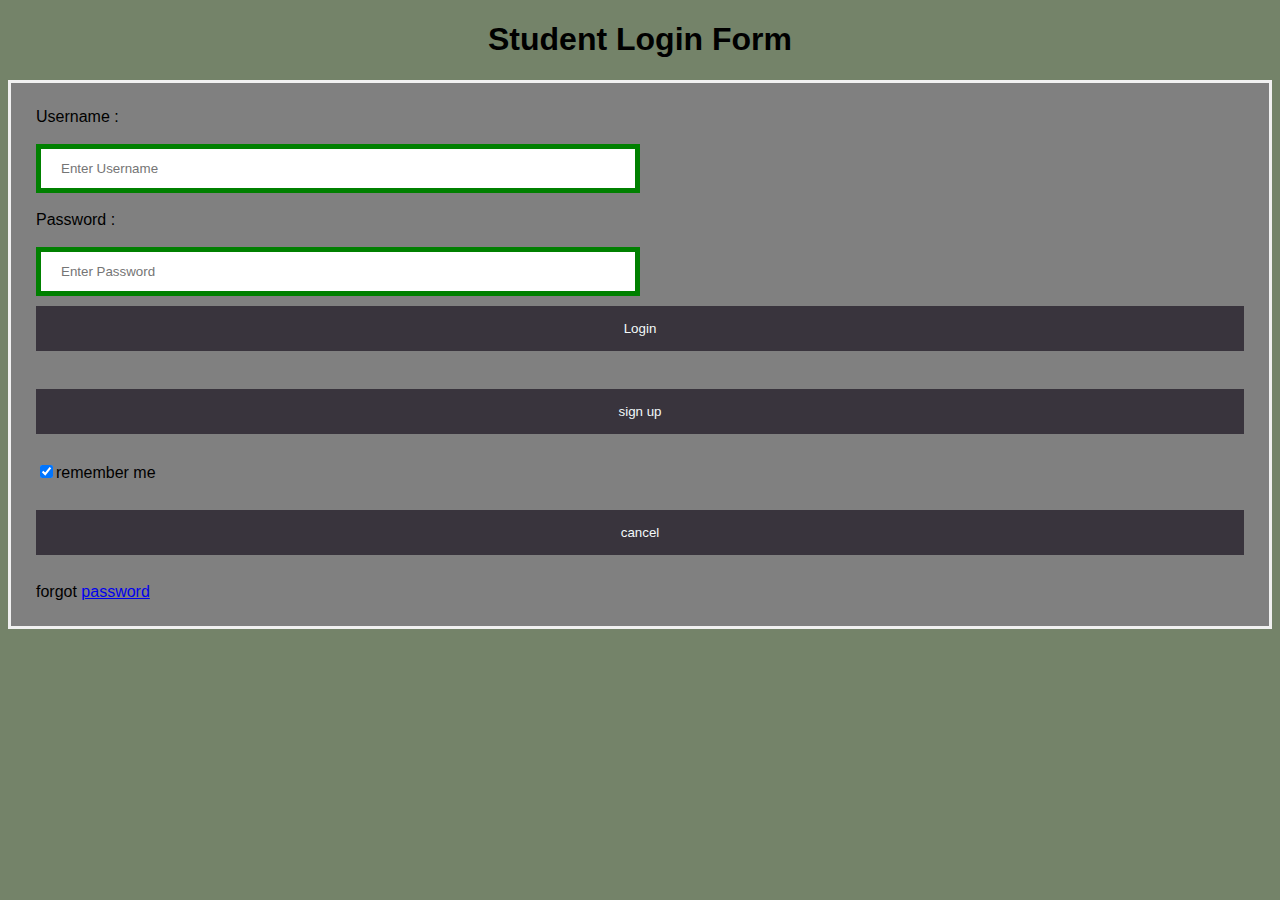
<file: index.html>
<!DOCTYPE html>
<html>
<head>
    <meta name="viewport" content="width=devices-width,initial-scale=1"/>

<title> login page </title>

<link rel="stylesheet" href="style.css"/>

</head>
<body>
 
    <center><h1> Student Login Form</h1></center>

    <form> 
        <div class="container">
            <label>Username :</label>
            <br/><br/>
            <input type="text" placeholder="Enter Username" name="username" required>
            <br/><br/>
            <label>Password :</label>
            <br/><br/>
            <input type="password" placeholder="Enter Password" name="Password" required
            <br/><br/>
            <a href="login.html"> <button type="submit">Login</button></a>
            <br/><br/>
            <a href="signup.html"> <button type="submit">sign up</button></a>
            <br/><br/>
            <input type="checkbox" checked="checked">remember me
            <br/><br/>
            <button type="button" class="cancelbutton">cancel</button>
            <br/><br/>
            forgot <a href="#">password</a>
        </div>
    </form>

</body>

</html>
</file>
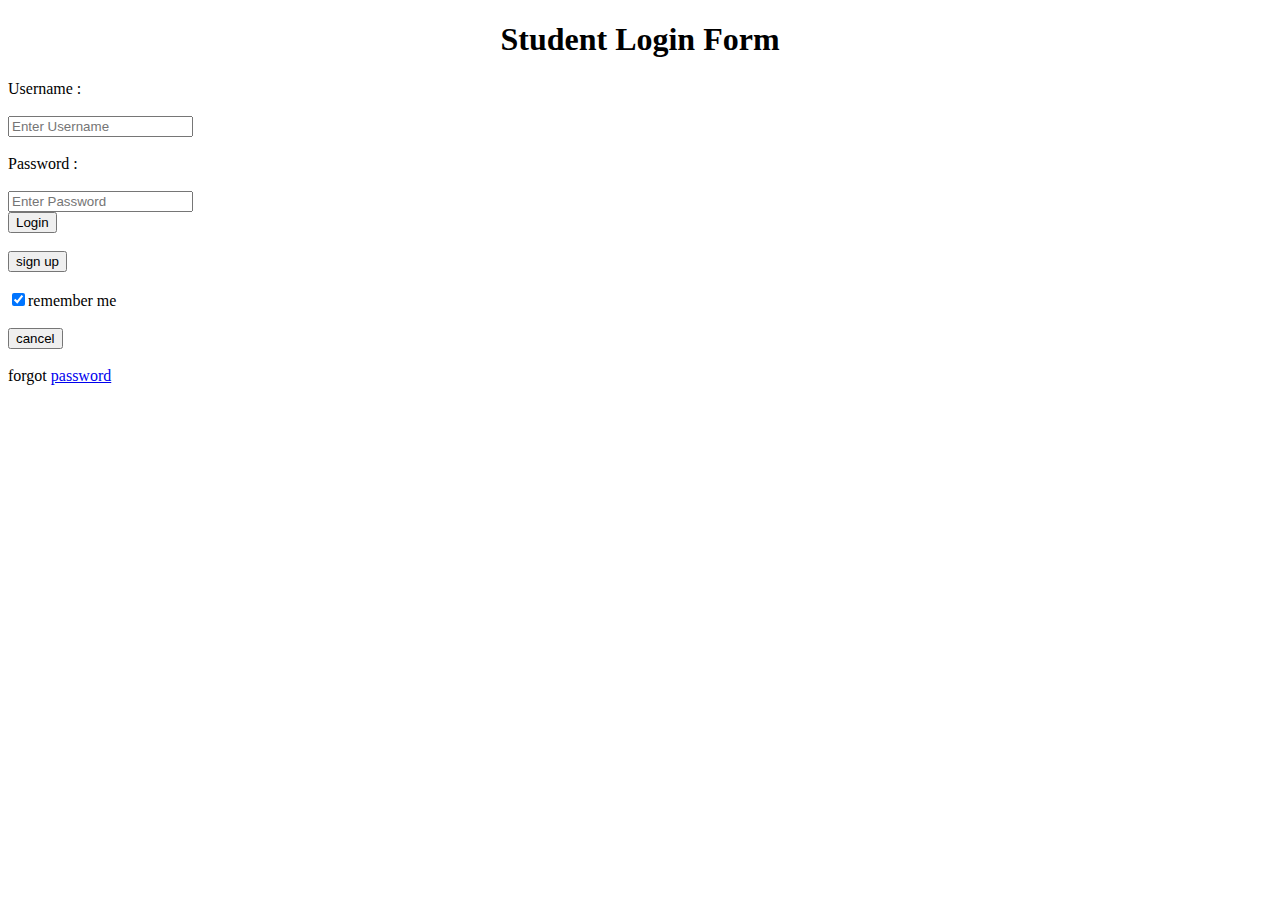
<file: login.html>
<!DOCTYPE html>
<html>
<head>
    <meta name="viewport" content="width=devices-width,initial-scale=1"/>

<title> login page </title>


</head>
<body>
 
    <center><h1> Student Login Form</h1></center>

    <form> 
        <div class="container">
            <label>Username :</label>
            <br/><br/>
            <input type="text" placeholder="Enter Username" name="username" required>
            <br/><br/>
            <label>Password :</label>
            <br/><br/>
            <input type="password" placeholder="Enter Password" name="Password" required
            <br/><br/>
            <a href="login"> <button type="submit">Login</button></a>
            <br/><br/>
            <a href="login"> <button type="submit">sign up</button></a>
            <br/><br/>
            <input type="checkbox" checked="checked">remember me
            <br/><br/>
            <button type="button" class="cancelbutton">cancel</button>
            <br/><br/>
            forgot <a href="#">password</a>
        </div>
    </form>

</body>

</html>
</file>
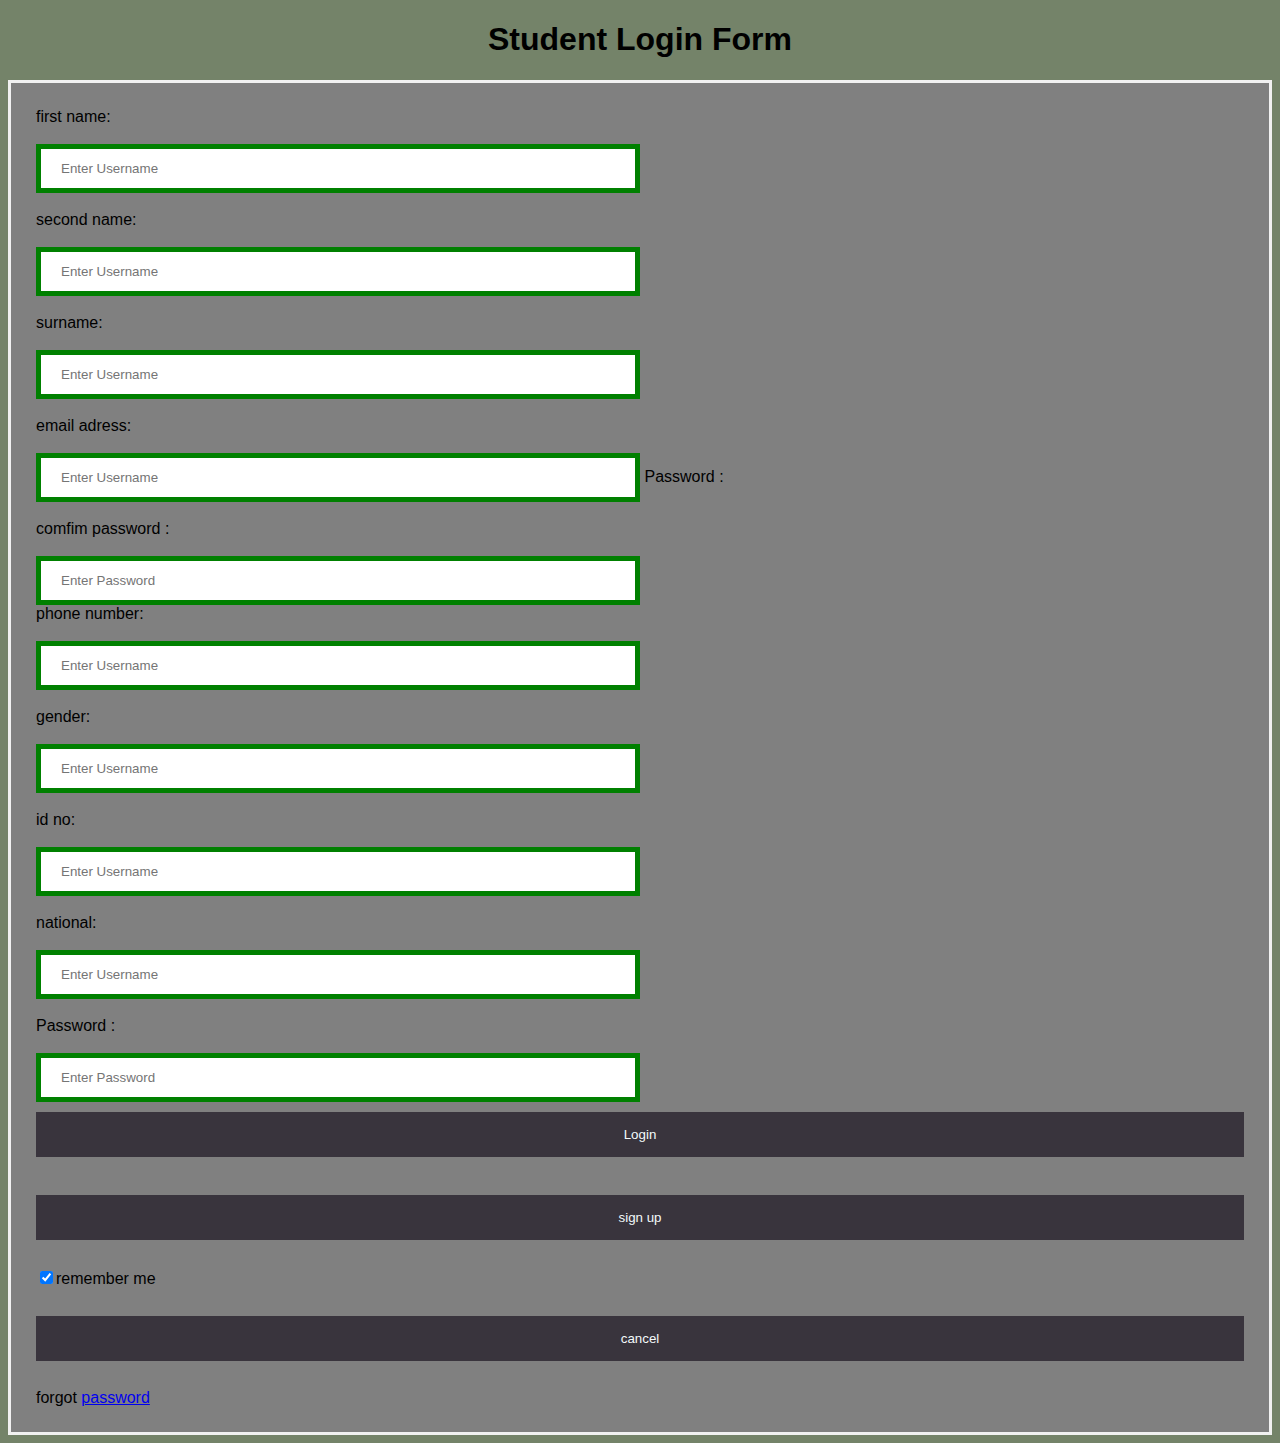
<file: signup.html>
<!DOCTYPE html>
<html>
<head>
    <meta name="viewport" content="width=devices-width,initial-scale=1"/>

<title> login page </title>

<link rel="stylesheet" href="style.css"/>

</head>
<body>
 
    <center><h1> Student Login Form</h1></center>

    <form> 
        <div class="container">
            <label> first name:</label>
            <br/><br/>
            <input type="text" placeholder="Enter Username" name="username" required>
            <br/><br/>
            <label> second name:</label>
            <br/><br/>
            <input type="text" placeholder="Enter Username" name="username" required>
            <br/><br/><label>surname:</label>
            <br/><br/>
            <input type="text" placeholder="Enter Username" name="username" required>
            <br/><br/><label>email adress:</label>
            <br/><br/>
            <input type="text" placeholder="Enter Username" name="username" required>
            <label>Password :</label>
            <br/><br/> <label>comfim password :</label>
            <br/><br/>
            <input type="password" placeholder="Enter Password" name="Password" required
            <input type="password" placeholder="Enter Password" name="Password" required
            <br/><br/><label>phone number:</label>
            <br/><br/>
            <input type="text" placeholder="Enter Username" name="username" required>
            <br/><br/><label>gender:</label>
            <br/><br/>
            <input type="text" placeholder="Enter Username" name="username" required>
            <br/><br/><label> id no:</label>
            <br/><br/>
            <input type="text" placeholder="Enter Username" name="username" required>
            <br/><br/><label> national:</label>
            <br/><br/>
            <input type="text" placeholder="Enter Username" name="username" required>
            <br/><br/>
            <label>Password :</label>
            <br/><br/>
            <input type="password" placeholder="Enter Password" name="Password" required
            <br/><br/>
            <a href="login"> <button type="submit">Login</button></a>
            <br/><br/>
            <a href="login"> <button type="submit">sign up</button></a>
            <br/><br/>
            <input type="checkbox" checked="checked">remember me
            <br/><br/>
            <button type="button" class="cancelbutton">cancel</button>
            <br/><br/>
            forgot <a href="#">password</a>
        </div>
    </form>

</body>

</html>
</file>
<file: style.css>
body {
    font-family: 'Gill Sans', 'Gill Sans MT', Calibri, 'Trebuchet MS', sans-serif;
    background-color: rgb(116, 131, 105);
}

button {
    background-color: rgb(57, 52, 61);
    width: 100%;
    color: rgb(243, 249, 250);
    padding: 15px;
    margin: 10px 0px;
    border:grey;
    cursor: pointer;
}

form {
    border: 3px solid #f1f1f1;
}

input[type=text], input[type=password]{
    width: 50%;
    margin: 8px o;
    padding: 12px 20px;
    display: inline-block;
    border: 5px solid green;
    box-sizing: border-box;
}

button :hover{
    opacity: 0,7;
    color: indigo;
}

.cancel-button{
    width: auto;
    padding: 10px 18px;

}
.container {
    padding: 25px;
    background-color: gray;
}
</file>
